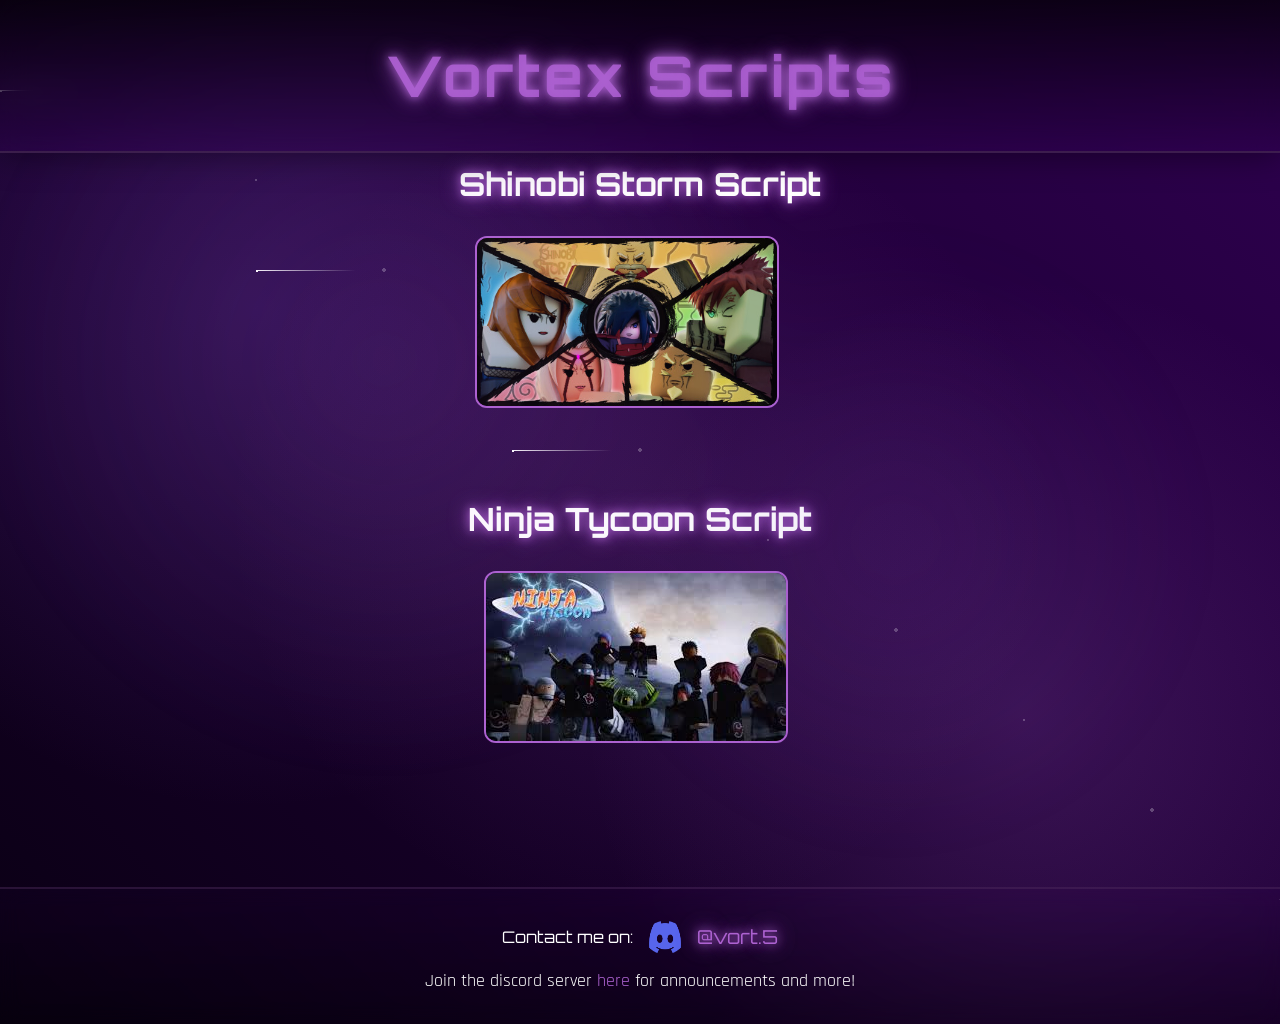
<file: index.html>
<html lang="en">
<head>
  <meta charset="UTF-8">
  <meta name="viewport" content="width=device-width, initial-scale=1.0">
  <title>Vortex Scripts</title>
  <link rel="stylesheet" href="style.css">
  <link href="https://fonts.googleapis.com/css2?family=Fira+Code&display=swap" rel="stylesheet">
  <link href="https://fonts.googleapis.com/css2?family=Orbitron:wght@400;700&family=Rajdhani:wght@300;400;600&display=swap" rel="stylesheet">
</head>
<body>
  <div class="shooting-star"></div>
  <div class="shooting-star"></div>
  <div class="shooting-star"></div>
  
  <header class="fade-in">
    <h1>Vortex Scripts</h1>
  </header>
  
  <main class="fade-in">
    <section class="script-list">
      <div class="script-card-container">
        <h2 class="script-label">Shinobi Storm Script</h2>
        <a href="shinobi.html" class="script-card">
          <img src="noFilter.jpeg" alt="Shinobi Story Fanart" class="script-card-image">
          <div class="script-card-overlay">
            <span class="script-card-title">Shinobi Storm Script</span>
          </div>
        </a>
      </div>
      
      <div class="script-card-container">
        <h2 class="script-label">Ninja Tycoon Script</h2>
        <a href="ninja.html" class="script-card">
          <img src="images - 2025-02-10T132957.031.jpeg" alt="Ninja Tycoon" class="script-card-image">
          <div class="script-card-overlay">
            <span class="script-card-title">Ninja Tycoon Script</span>
          </div>
        </a>
      </div>
    </section>
  </main>

  <footer>
    <div class="contact-section">
      <span>Contact me on:</span>
      <a href="https://discord.gg/YyMWCUUnZC" target="_blank">
        <img src="vecteezy_discord-logo-png-discord-icon-transparent-png_18930500.png" alt="Discord Logo" class="discord-logo">
      </a>
      <span class="discord-username">@vort.5</span>
    </div>
    <div class="discord-invite">
      Join the discord server <a href="https://discord.gg/YyMWCUUnZC" target="_blank">here</a> for announcements and more!
    </div>
  </footer>
</body>
</html>
</file>
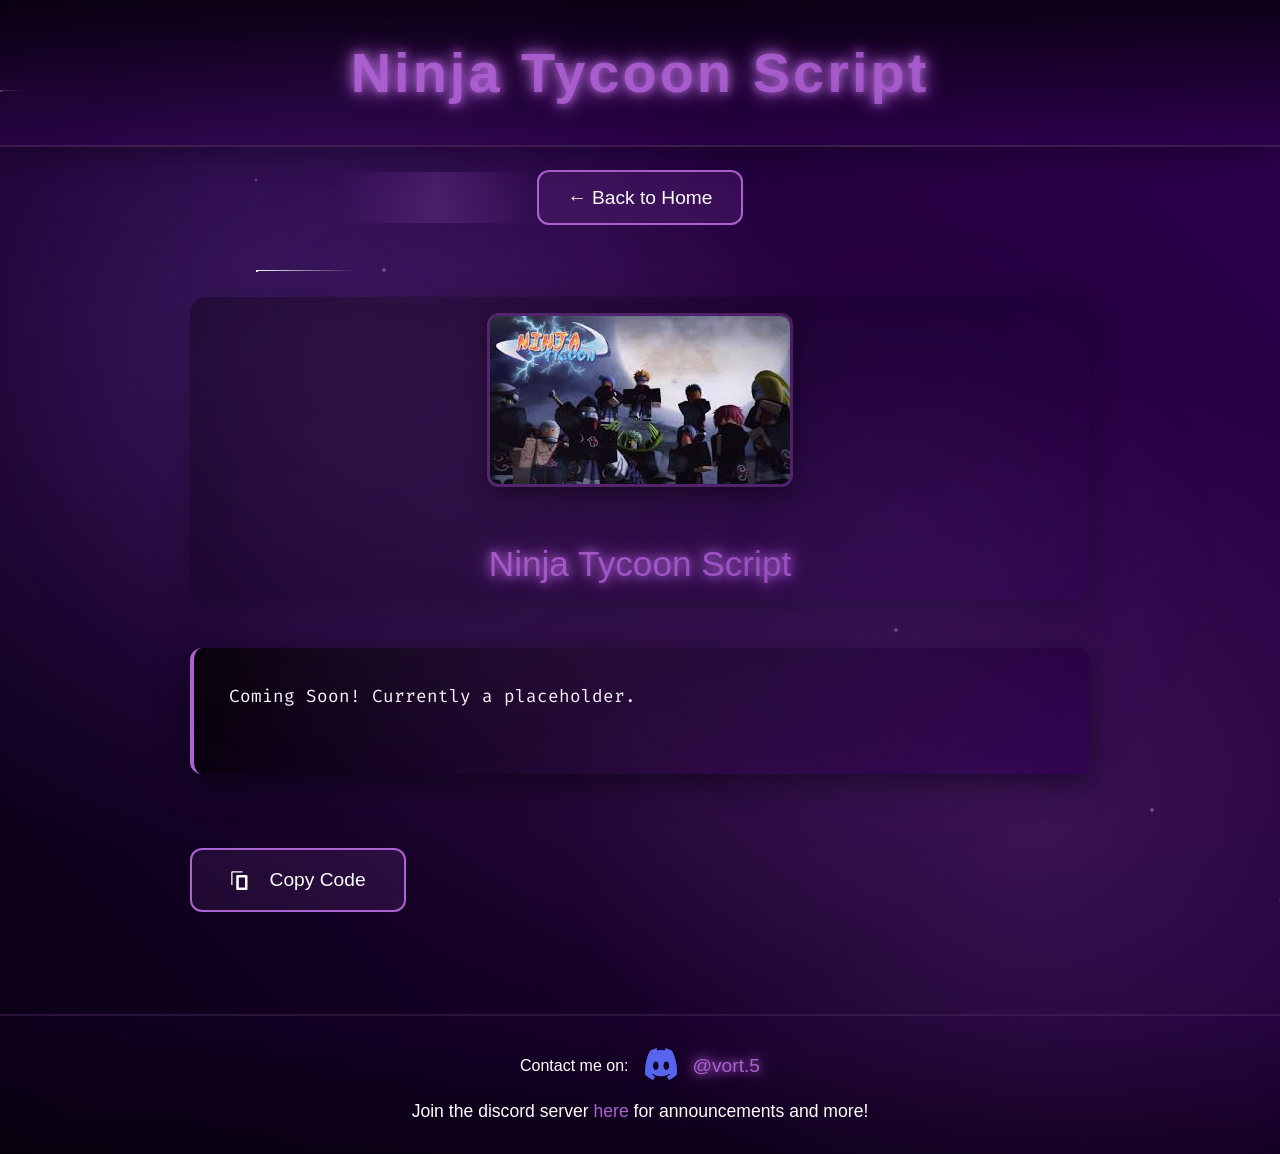
<file: ninja.html>
<!DOCTYPE html>
<html lang="en">
<head>
  <meta charset="UTF-8" />
  <meta name="viewport" content="width=device-width, initial-scale=1.0" />
  <title>Ninja Tycoon Script - Vortex Scripts</title>
  <link rel="stylesheet" href="style.css" />
  <link href="https://fonts.googleapis.com/css2?family=Fira+Code&display=swap" rel="stylesheet">
  <style>
    /* Override the default banner label for this page */
    .ninja-banner::after {
      content: "Ninja Tycoon Script";
    }
  </style>
</head>
<body>
  <div class="shooting-star"></div>
  <div class="shooting-star"></div>
  <div class="shooting-star"></div>
  <header class="fade-in">
    <h1>Ninja Tycoon Script</h1>
  </header>
  
  <nav class="fade-in">
    <a href="index.html">← Back to Home</a>
  </nav>
  
  <main class="fade-in">
    <div class="script-banner ninja-banner">
      <img src="images - 2025-02-10T132957.031.jpeg" alt="Ninja Tycoon Script" class="script-image" />
    </div>
    <section class="script-content">
      <pre id="scriptCode">
Coming Soon! Currently a placeholder.
      </pre>
      <button id="copyBtn" class="copy-btn">
        <svg xmlns="http://www.w3.org/2000/svg" width="20" height="20" fill="currentColor" viewBox="0 0 16 16">
          <path d="M10 1H2a1 1 0 0 0-1 1v10h1V2h8V1z"/>
          <path d="M13 4H6a1 1 0 0 0-1 1v10a1 1 0 0 0 1 1h7a1 1 0 0 0 1-1V5a1 1 0 0 0-1-1zm-1 10H7V6h5v8z"/>
        </svg>
        Copy Code
      </button>
      <div id="copyMessage" class="copy-message">Copied!</div>
    </section>
  </main>
  
  <script>
    const copyBtn = document.getElementById('copyBtn');
    const scriptCode = document.getElementById('scriptCode');
    const copyMessage = document.getElementById('copyMessage');
    
    copyBtn.addEventListener('click', () => {
      navigator.clipboard.writeText(scriptCode.innerText)
        .then(() => {
          copyBtn.classList.add('active');
          setTimeout(() => {
            copyBtn.classList.remove('active');
          }, 150);
          copyMessage.style.opacity = '1';
          copyMessage.style.transform = 'scale(1.1)';
          setTimeout(() => {
            copyMessage.style.opacity = '0';
            copyMessage.style.transform = 'scale(1)';
          }, 1500);
        })
        .catch(err => {
          console.error('Failed to copy the code:', err);
        });
    });
  </script>
  <footer>
    <div class="contact-section">
      <span>Contact me on:</span>
      <a href="https://discord.gg/YyMWCUUnZC" target="_blank">
        <img src="vecteezy_discord-logo-png-discord-icon-transparent-png_18930500.png" alt="Discord Logo" class="discord-logo">
      </a>
      <span class="discord-username">@vort.5</span>
    </div>
    <div class="discord-invite">
      Join the discord server <a href="https://discord.gg/YyMWCUUnZC" target="_blank">here</a> for announcements and more!
    </div>
  </footer>
</body>
</html>
</file>
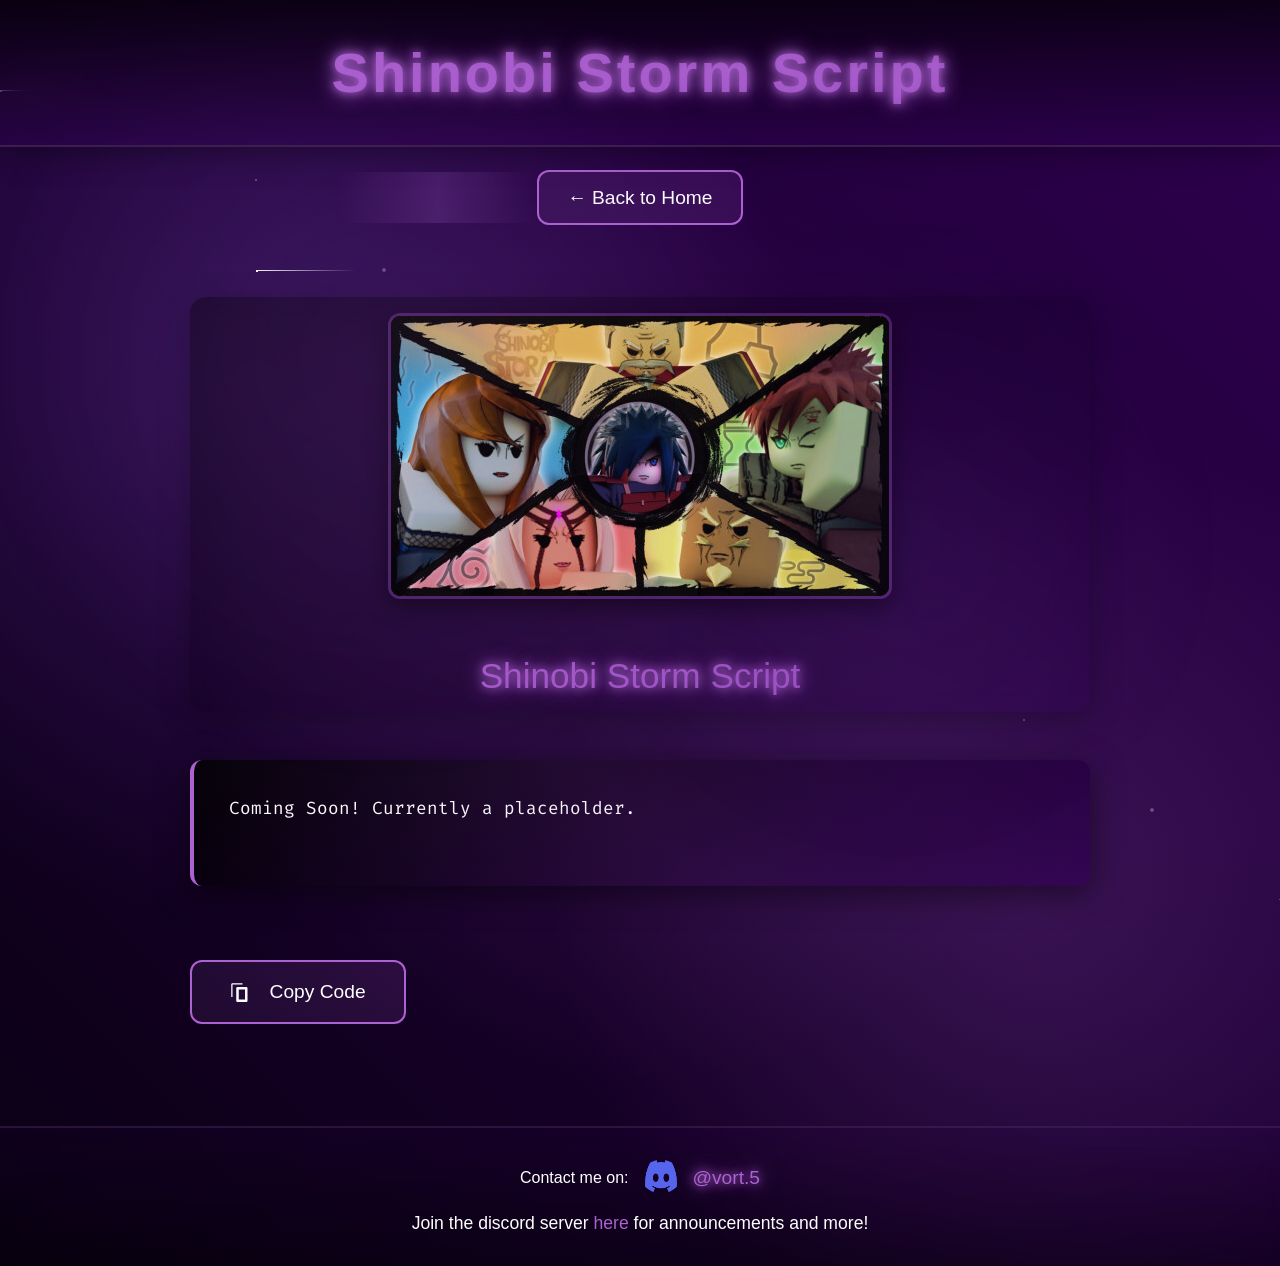
<file: shinobi.html>
<!DOCTYPE html>
<html lang="en">
<head>
  <meta charset="UTF-8" />
  <meta name="viewport" content="width=device-width, initial-scale=1.0" />
  <title>Shinobi Storm Script - Vortex Scripts</title>
  <link rel="stylesheet" href="style.css" />
  <link href="https://fonts.googleapis.com/css2?family=Fira+Code&display=swap" rel="stylesheet">
</head>
<body>
  <div class="shooting-star"></div>
  <div class="shooting-star"></div>
  <div class="shooting-star"></div>
  <header class="fade-in">
    <h1>Shinobi Storm Script</h1>
  </header>
  
  <nav class="fade-in">
    <a href="index.html">← Back to Home</a>
  </nav>
  
  <main class="fade-in">
    <div class="script-banner">
      <img src="noFilter.jpeg" alt="Shinobi Story Fanart" class="script-image" />
    </div>
    <section class="script-content">
      <pre id="scriptCode">
Coming Soon! Currently a placeholder.
      </pre>
      <button id="copyBtn" class="copy-btn">
        <svg xmlns="http://www.w3.org/2000/svg" width="20" height="20" fill="currentColor" viewBox="0 0 16 16">
          <path d="M10 1H2a1 1 0 0 0-1 1v10h1V2h8V1z"/>
          <path d="M13 4H6a1 1 0 0 0-1 1v10a1 1 0 0 0 1 1h7a1 1 0 0 0 1-1V5a1 1 0 0 0-1-1zm-1 10H7V6h5v8z"/>
        </svg>
        Copy Code
      </button>
      <div id="copyMessage" class="copy-message">Copied!</div>
    </section>
  </main>
  
  <script>
    const copyBtn = document.getElementById('copyBtn');
    const scriptCode = document.getElementById('scriptCode');
    const copyMessage = document.getElementById('copyMessage');
    
    copyBtn.addEventListener('click', () => {
      navigator.clipboard.writeText(scriptCode.innerText)
        .then(() => {
          copyBtn.classList.add('active');
          setTimeout(() => {
            copyBtn.classList.remove('active');
          }, 150);
          copyMessage.style.opacity = '1';
          copyMessage.style.transform = 'scale(1.1)';
          setTimeout(() => {
            copyMessage.style.opacity = '0';
            copyMessage.style.transform = 'scale(1)';
          }, 1500);
        })
        .catch(err => {
          console.error('Failed to copy the code:', err);
        });
    });
  </script>
  <footer>
    <div class="contact-section">
      <span>Contact me on:</span>
      <a href="https://discord.gg/YyMWCUUnZC" target="_blank">
        <img src="vecteezy_discord-logo-png-discord-icon-transparent-png_18930500.png" alt="Discord Logo" class="discord-logo">
      </a>
      <span class="discord-username">@vort.5</span>
    </div>
    <div class="discord-invite">
      Join the discord server <a href="https://discord.gg/YyMWCUUnZC" target="_blank">here</a> for announcements and more!
    </div>
  </footer>
</body>
</html>
</file>
<file: style.css>
/* Root variables for consistent theming */
:root {
  --primary: #ad62d1;
  --secondary: #8a42b0;
  --background-dark: #0a0014;
  --background-purple: #2e004f;
  --text: #ffffff;
  --glow: 0 0 10px var(--primary),
         0 0 20px var(--primary),
         0 0 30px rgba(173, 98, 209, 0.3);
}

/* Import modern fonts */
@import url('https://fonts.googleapis.com/css2?family=Orbitron:wght@400;700&family=Rajdhani:wght@300;400;600&display=swap');

/* Space background animation */
@keyframes space {
  0% { transform: scale(1) rotate(0deg); }
  50% { transform: scale(1.2) rotate(180deg); }
  100% { transform: scale(1) rotate(360deg); }
}

@keyframes twinkle {
  0%, 100% { opacity: 0.3; }
  50% { opacity: 1; }
}

@keyframes float {
  0%, 100% { transform: translateY(0); }
  50% { transform: translateY(-10px); }
}

body {
  margin: 0;
  padding: 0;
  font-family: 'Rajdhani', sans-serif;
  background: 
    radial-gradient(circle at 50% 50%, rgba(173, 98, 209, 0.15) 0%, transparent 50%),
    radial-gradient(circle at 20% 30%, rgba(106, 57, 175, 0.3) 0%, transparent 40%),
    radial-gradient(circle at 80% 70%, rgba(173, 98, 209, 0.2) 0%, transparent 35%),
    linear-gradient(45deg, var(--background-dark), var(--background-purple));
  color: var(--text);
  min-height: 100vh;
  position: relative;
  overflow-x: hidden;
}

/* Enhanced Star field effect */
body::before {
  content: '';
  position: fixed;
  top: 0;
  left: 0;
  width: 100%;
  height: 100%;
  background-image: 
    radial-gradient(1px 1px at 5% 5%, white 100%, transparent),
    radial-gradient(1px 1px at 10% 10%, white 100%, transparent),
    radial-gradient(2px 2px at 15% 15%, white 100%, transparent),
    radial-gradient(1px 1px at 20% 20%, white 100%, transparent),
    radial-gradient(2px 2px at 25% 25%, white 100%, transparent),
    radial-gradient(1px 1px at 30% 30%, white 100%, transparent),
    radial-gradient(2px 2px at 35% 35%, white 100%, transparent),
    radial-gradient(1px 1px at 40% 40%, white 100%, transparent),
    radial-gradient(2px 2px at 45% 45%, white 100%, transparent),
    radial-gradient(1px 1px at 50% 50%, white 100%, transparent),
    radial-gradient(2px 2px at 55% 55%, white 100%, transparent),
    radial-gradient(1px 1px at 60% 60%, white 100%, transparent),
    radial-gradient(2px 2px at 65% 65%, white 100%, transparent),
    radial-gradient(1px 1px at 70% 70%, white 100%, transparent),
    radial-gradient(2px 2px at 75% 75%, white 100%, transparent),
    radial-gradient(1px 1px at 80% 80%, white 100%, transparent),
    radial-gradient(2px 2px at 85% 85%, white 100%, transparent),
    radial-gradient(1px 1px at 90% 90%, white 100%, transparent),
    radial-gradient(2px 2px at 95% 95%, white 100%, transparent);
  background-size: 200% 200%;
  opacity: 0.25;
  animation: space 80s linear infinite;
  pointer-events: none;
}

/* Nebula effect */
body::after {
  content: '';
  position: fixed;
  top: 0;
  left: 0;
  width: 100%;
  height: 100%;
  background: 
    radial-gradient(circle at 30% 40%, rgba(173, 98, 209, 0.2), transparent 40%),
    radial-gradient(circle at 70% 60%, rgba(106, 57, 175, 0.2), transparent 30%);
  filter: blur(30px);
  opacity: 0.5;
  animation: twinkle 8s ease-in-out infinite;
  pointer-events: none;
}

header {
  text-align: center;
  padding: 2.5em;
  background: linear-gradient(180deg, 
    rgba(0, 0, 0, 0.7) 0%,
    rgba(46, 0, 79, 0.4) 100%);
  backdrop-filter: blur(15px);
  box-shadow: 0 4px 30px rgba(0, 0, 0, 0.4);
  border-bottom: 2px solid rgba(173, 98, 209, 0.3);
  position: relative;
  z-index: 10;
}

header h1 {
  margin: 0;
  font-family: 'Orbitron', sans-serif;
  font-size: 3.5em;
  letter-spacing: 3px;
  background: linear-gradient(120deg, var(--primary), var(--secondary));
  -webkit-background-clip: text;
  background-clip: text;
  color: transparent;
  text-shadow: var(--glow);
  animation: float 4s ease-in-out infinite;
}

main {
  padding: 1em;
  max-width: 900px;
  margin: 0 auto;
  margin-top: -1em; /* Move content up */
}

/* Navigation styling */
nav {
  margin: 2.5em;
  text-align: center;
}

nav a {
  color: var(--text);
  text-decoration: none;
  font-family: 'Orbitron', sans-serif;
  font-size: 1.2em;
  padding: 0.8em 1.5em;
  border: 2px solid var(--primary);
  border-radius: 12px;
  background: linear-gradient(45deg, 
    rgba(173, 98, 209, 0.1),
    rgba(138, 66, 176, 0.2));
  backdrop-filter: blur(5px);
  transition: all 0.4s cubic-bezier(0.4, 0, 0.2, 1);
  position: relative;
  overflow: hidden;
}

nav a::before {
  content: '';
  position: absolute;
  top: 0;
  left: -100%;
  width: 100%;
  height: 100%;
  background: linear-gradient(
    90deg,
    transparent,
    rgba(173, 98, 209, 0.2),
    transparent
  );
  transition: 0.5s;
}

nav a:hover::before {
  left: 100%;
}

nav a:hover {
  background: rgba(173, 98, 209, 0.3);
  box-shadow: var(--glow);
  transform: translateX(-5px) translateY(-2px);
}

/* Script content styling */
.script-content pre {
  background: linear-gradient(145deg,
    rgba(0, 0, 0, 0.9),
    rgba(46, 0, 79, 0.8));
  border-left: 4px solid var(--primary);
  padding: 2em;
  margin: 2em 0;
  border-radius: 12px;
  box-shadow: 0 8px 32px rgba(0, 0, 0, 0.5);
  font-family: 'Fira Code', monospace;
  font-size: 1.1em;
  line-height: 1.6;
  position: relative;
  overflow: hidden;
}

.script-content pre::before {
  content: '';
  position: absolute;
  top: 0;
  left: 0;
  width: 100%;
  height: 100%;
  background: linear-gradient(45deg,
    transparent,
    rgba(173, 98, 209, 0.1),
    transparent);
  animation: shine 3s infinite linear;
  pointer-events: none;
}

@keyframes shine {
  0% { transform: translateX(-100%); }
  100% { transform: translateX(100%); }
}

/* Copy button styling */
.copy-btn {
  background: linear-gradient(45deg,
    rgba(173, 98, 209, 0.1),
    rgba(138, 66, 176, 0.2));
  border: 2px solid var(--primary);
  color: var(--text);
  padding: 1em 2em;
  margin-top: 2em;
  cursor: pointer;
  transition: all 0.4s cubic-bezier(0.4, 0, 0.2, 1);
  display: inline-flex;
  align-items: center;
  gap: 1em;
  font-size: 1.2em;
  font-family: 'Rajdhani', sans-serif;
  border-radius: 12px;
  position: relative;
  overflow: hidden;
  backdrop-filter: blur(5px);
}

.copy-btn svg {
  transition: transform 0.3s ease;
}

.copy-btn:hover svg {
  transform: scale(1.2);
}

.copy-btn:hover {
  background: rgba(173, 98, 209, 0.3);
  transform: translateY(-3px);
  box-shadow: var(--glow);
}

.copy-btn:active {
  transform: translateY(0) scale(0.95);
}

.copy-message {
  color: var(--primary);
  font-size: 1.2em;
  text-align: center;
  margin-top: 0.8em;
  opacity: 0;
  transition: all 0.5s cubic-bezier(0.4, 0, 0.2, 1);
  font-family: 'Rajdhani', sans-serif;
}

/* Enhanced fade-in animation */
@keyframes fadeIn {
  from {
    opacity: 0;
    transform: translateY(30px);
  }
  to {
    opacity: 1;
    transform: translateY(0);
  }
}

.fade-in {
  animation: fadeIn 1s cubic-bezier(0.4, 0, 0.2, 1) both;
}

/* Vortex SVG enhancements */
.vortex-container {
  text-align: center;
  margin: 30px 0;
}

.vortex-svg {
  width: 180px;
  height: 180px;
  animation: rotate 15s linear infinite, pulse 3s ease-in-out infinite;
  filter: drop-shadow(0 0 10px var(--primary));
}

@keyframes rotate {
  100% { transform: rotate(360deg); }
}

@keyframes pulse {
  0% { transform: scale(1); opacity: 0.8; }
  50% { transform: scale(1.1); opacity: 1; }
  100% { transform: scale(1); opacity: 0.8; }
}

/* Modified Script Banner */
.script-banner {
  position: relative;
  text-align: center;
  margin: 3em auto;
  padding: 1em;
  background: linear-gradient(145deg,
    rgba(0, 0, 0, 0.4),
    rgba(46, 0, 79, 0.3));
  border-radius: 16px;
  backdrop-filter: blur(10px);
  box-shadow: 0 8px 32px rgba(0, 0, 0, 0.3);
}

.script-banner .script-image {
  max-width: 90%;
  border-radius: 12px;
  box-shadow: 0 8px 24px rgba(0, 0, 0, 0.5);
  transition: all 0.5s cubic-bezier(0.4, 0, 0.2, 1);
  border: 3px solid rgba(173, 98, 209, 0.3);
}

.script-banner .script-image:hover {
  transform: scale(1.02) translateY(-5px);
  box-shadow: var(--glow);
}

.script-banner::after {
  content: "Shinobi Storm Script";
  display: block;
  margin-top: 1.5em;
  font-family: 'Orbitron', sans-serif;
  font-size: 2.2em;
  background: linear-gradient(120deg, var(--primary), var(--secondary));
  -webkit-background-clip: text;
  background-clip: text;
  color: transparent;
  text-shadow: var(--glow);
  animation: float 4s ease-in-out infinite;
}

/* Script Card Container and Label */
.script-card-container {
  text-align: center;
  margin: 2em;
  margin-top: -1em;
  display: inline-block;
  vertical-align: top;
}

.script-label {
  font-family: 'Orbitron', sans-serif;
  font-size: 2em;
  color: var(--text);
  margin-bottom: 1em;
  text-shadow: 0 0 10px var(--primary),
               0 0 20px var(--primary);
  animation: glow 2s ease-in-out infinite alternate;
}

/* New: Home Page Script Card */
.script-list {
  display: flex;
  justify-content: center;
  flex-wrap: wrap;
  gap: 2em;
  padding: 2em;
  margin-top: -2em;
}

.script-card {
  display: block;
  position: relative;
  text-decoration: none;
  margin: 1em;
  width: 300px;
  overflow: hidden;
  border: 2px solid var(--primary);
  border-radius: 12px;
  transition: transform 0.3s ease, box-shadow 0.3s ease;
}

.script-card:hover {
  transform: translateY(-5px);
  box-shadow: 0 0 20px var(--primary);
}

.script-card-image {
  width: 100%;
  display: block;
}

.script-card-overlay {
  position: absolute;
  top: 0;
  left: 0;
  right: 0;
  bottom: 0;
  display: flex;
  align-items: center;
  justify-content: center;
  background-color: rgba(0, 0, 0, 0.5);
  opacity: 0;
  transition: opacity 0.3s ease;
}

.script-card:hover .script-card-overlay {
  opacity: 1;
}

.script-card-title {
  font-family: 'Orbitron', sans-serif;
  font-size: 1.8em;
  color: var(--text);
  text-shadow: 0 0 10px var(--primary),
               0 0 15px var(--primary);
}

@keyframes glow {
  from { text-shadow: 0 0 10px var(--primary), 0 0 20px var(--primary); }
  to { text-shadow: 0 0 15px var(--primary), 0 0 25px var(--primary), 0 0 35px var(--primary); }
}

/* Additional shooting star animations */
@keyframes shootingStar {
  0% {
    transform: translateX(-100%) translateY(-100%);
    opacity: 1;
  }
  100% {
    transform: translateX(200%) translateY(200%);
    opacity: 0;
  }
}

.shooting-star {
  position: fixed;
  width: 2px;
  height: 2px;
  background: white;
  pointer-events: none;
}

.shooting-star::before {
  content: '';
  position: absolute;
  width: 100px;
  height: 1px;
  background: linear-gradient(90deg, white, transparent);
  transform-origin: left;
}

.shooting-star:nth-child(1) {
  top: 10%;
  left: 0;
  animation: shootingStar 4s linear infinite;
  animation-delay: 0s;
}

.shooting-star:nth-child(2) {
  top: 30%;
  left: 20%;
  animation: shootingStar 6s linear infinite;
  animation-delay: 2s;
}

.shooting-star:nth-child(3) {
  top: 50%;
  left: 40%;
  animation: shootingStar 5s linear infinite;
  animation-delay: 4s;
}

/* Updated footer styling */
footer {
  text-align: center;
  padding: 2em;
  margin-top: 3em;
  background: linear-gradient(180deg, 
    rgba(46, 0, 79, 0.1) 0%,
    rgba(0, 0, 0, 0.3) 100%);
  backdrop-filter: blur(10px);
  border-top: 2px solid rgba(173, 98, 209, 0.2);
}

.contact-section {
  display: flex;
  align-items: center;
  justify-content: center;
  gap: 1em;
  font-family: 'Orbitron', sans-serif;
  color: var(--text);
  margin-bottom: 1em;
}

.discord-logo {
  width: 32px;
  height: 32px;
  transition: transform 0.3s ease;
  cursor: pointer;
}

.discord-logo:hover {
  transform: scale(1.1);
}

.discord-username {
  font-size: 1.2em;
  color: var(--primary);
  text-shadow: var(--glow);
}

.discord-invite {
  font-family: 'Rajdhani', sans-serif;
  color: var(--text);
  margin-top: 1em;
  font-size: 1.1em;
}

.discord-invite a {
  color: var(--primary);
  text-decoration: none;
  transition: all 0.3s ease;
}

.discord-invite a:hover {
  text-shadow: var(--glow);
}
</file>
